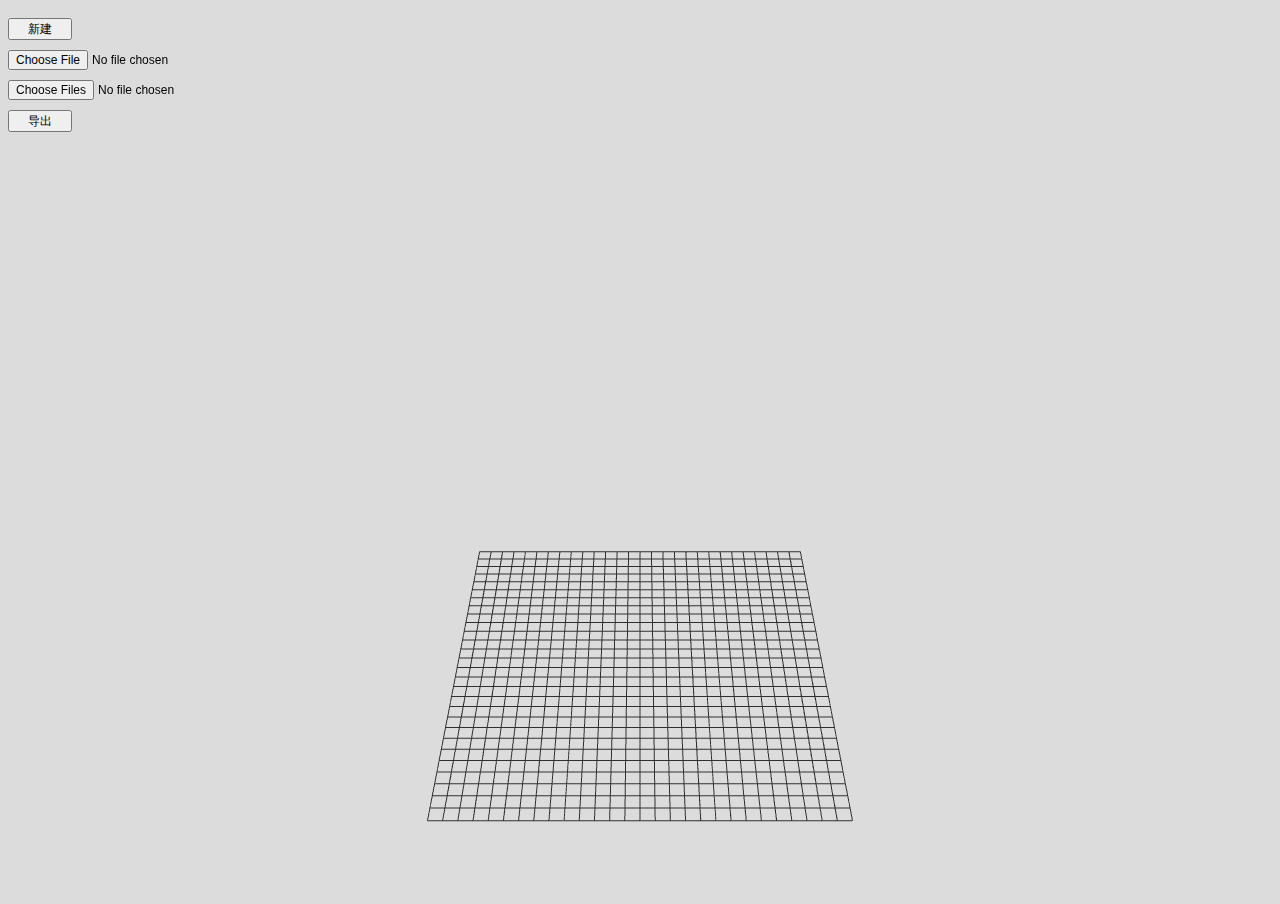
<file: Imfinzi/index.html>
<!DOCTYPE html>
<html lang="en">

	<head>
		<title>three.js webgl - FBX loader</title>
		<meta charset="utf-8">
		<meta name="viewport" content="width=device-width, user-scalable=no, minimum-scale=1.0, maximum-scale=1.0">
		<link type="text/css" rel="stylesheet" href="../css/mainLoad.css">

		<script type="text/javascript" src="../plugin/three.js"></script>
		<script type="text/javascript" src="../plugin/stats.min.js"></script>
		<script type="text/javascript" src="../plugin/OrbitControls.js"></script>
		<script type="text/javascript" src="../plugin/inflate.min.js"></script>
		<script type="text/javascript" src="../plugin/Editor.js"></script>
		<script type="text/javascript" src="../plugin/jquery-3.4.1.js"></script>
		<script type="text/javascript" src="../plugin/FBXLoader.js"></script>
		<script type="text/javascript" src="../plugin/Loader.js"></script>
		<script type="text/javascript" src="../plugin/imagecompress/base64image.js"></script>
		<script type="text/javascript" src="../plugin/imagecompress/exif.js"></script>

	</head>

	<body>
		<div id="info">
			<button class="info-item" onclick="Reset()">新建</button>
			<input type="file" id="mxh" onchange="GetFbxPath()">
			<input type="file" accept="image/*" name="file" id="result" onchange="GetMaterial(this)" multiple="multiple" value="get" />
			<button class="info-item" onclick="ModeltoJson()">导出</button>
		</div>
		<div id="maps"></div>
		<div id="threejsContainer" style="background: gainsboro;">

		</div>

		<script>
			var container, controls;
			var camera, scene, renderer, light;
			var endStr = "VRayCompleteMap";
			var editor = new Editor();
			object = {};
			geometries = {};
			materials = {};
			textures = {};
			scripts = {};
			animations = {};
			helpers = {};

			cameras = {};
			viewportCamera = this.camera;
			init();
			animate();
			var map = new Map();

			var model;
			var materialslist;

			function init() {
				
				var canHeight = window.innerHeight;
				var canWidth = window.innerWidth;
				container = document.createElement('div');

				camera = new THREE.PerspectiveCamera(45, window.innerWidth / window.innerHeight, 1, 2000);
				camera.position.set(0, 300, 300);
				scene = new THREE.Scene();

				// grid
				var gridHelper = new THREE.GridHelper(28, 28, 0x303030, 0x303030);
				gridHelper.position.set(0, -0.04, 0);
				gridHelper.scale.y = 5;
				gridHelper.scale.x = 5;
				gridHelper.scale.z = 5;

				scene.add(gridHelper);

				renderer = new THREE.WebGLRenderer({
					antialias: true,
					alpha: true
				});

				renderer.setPixelRatio(window.devicePixelRatio);
				renderer.setSize(window.innerWidth, window.innerHeight);
				renderer.shadowMap.enabled = true;
				container.appendChild(renderer.domElement);

				controls = new THREE.OrbitControls(camera, renderer.domElement);
				controls.target.set(0, 100, 0);
				controls.update();

				document.getElementById("threejsContainer").appendChild(renderer.domElement);
				window.addEventListener('resize', onWindowResize, false);
			}

			//设置模型。将材质与材质名称绑定
			function addObject(object) {
				object.traverse(function(child) {            
					if(child instanceof THREE.Mesh) {
						console.log(child.material.name);
						map.set(child.name, child.material.name.replace(/[^0-9]/ig, ""));
						child.material = new THREE.MeshBasicMaterial({
							map: new THREE.TextureLoader().load("../image/timg.jpg"),
							side: THREE.DoubleSide,
							opacity:1
						});       

					}  
				});
				model = object;
			}

			//重置模型
			function Reset() {
				scene.remove(model);
				model = null;
				$("#maps").remove();
				map.clear();
			}

			//模型转化为Json
			function ModeltoJson() {
				var output = model.toJSON();
				try {

					output = JSON.stringify(output, parseNumber, '\t');
					output = output.replace(/[\n\t]+([\d\.e\-\[\]]+)/g, '$1');

				} catch(e) {

					output = JSON.stringify(output);
				}
				var filename = document.all.mxh.files[0].name

				saveString(output, filename.substring(0, filename.length - 4) + ".json");
			}

			var NUMBER_PRECISION = 6;

			function parseNumber(key, value) {

				return typeof value === 'number' ? parseFloat(value.toFixed(NUMBER_PRECISION)) : value;
			}

			function saveString(text, filename) {
				save(new Blob([text], {
					type: 'text/plain'
				}), filename);

			}

			var link = document.createElement('a');
			link.style.display = 'none';
			document.body.appendChild(link); // Firefox workaround, see #6594

			function save(blob, filename) {
				link.href = URL.createObjectURL(blob);
				link.download = filename || 'data.json';
				link.click();
			}

			function onWindowResize() {
				camera.aspect = window.innerWidth / window.innerHeight;
				camera.updateProjectionMatrix();
				renderer.setSize(window.innerWidth, window.innerHeight);
			}

			function GetFbxPath() {
				if(model != undefined && model != null) {
					scene.remove(model);
					model = null;
				}
				editor.loader.loadFile(document.all.mxh.files[0]);

			}

			//将图片赋予材质
			function GetMaterial() {
				
				var result = document.getElementById("result");
				var obj = document.getElementById("result").files;
				$("#maps").css("height", obj.length * 120 + "px");
				for(var i = 0; i < obj.length; i++) {
					var html="<div class='divmap' id=mapitem"+i+ " onclick='ppp(" + i + ")' style='background: white; display:flex;justify-content: center;align-items: center; height: 100px;width: 100px;'><img id=map" + i + "></div>"
					
					$("#maps").append(html);
					$("#mapitem" + i).css("width", "100px");
					$("#mapitem" + i).css("height", "100px");
					$("#map" + i).css("margin-top", "10px");
					$("#map" + i).css("width", "80px");
					$("#map" + i).css("height", "80px");

					fileUp(obj[i], obj[i].name, i);
					
				}
			}

			//压缩图片
			var fileUp = function(file, filename, i) {
				var result = document.getElementById("result");
				var obj = document.getElementById("result").files;
				base64Image({
					width: 512,
					/*【选填】宽度默认750，如果图片尺寸大于该宽度，图片将被设置为该宽度*/
					ratio: 1,
					/*【选填】压缩率默认0.75 */
					file: file,
					/*【必填】对应的上传元素 */
					callback: function(imageUrl) { /*【必填】处理成功后的回调函数 */
						/*imageUrl为得到的图片base64数据，这里可以进行上传到服务器或者其他逻辑操作 */
						var img = new Image();
						img.src = imageUrl;
						//对应材质贴图
						model.traverse(function(child) {            
							if(child instanceof THREE.Mesh) {
								if(filename.indexOf(map.get(child.name)) != -1) {	
									
									child.material.map.image.src = img.src;
									child.material.map.needsUpdate = true; 
									$("#map" + i).attr("src", imageUrl);
								}

							}  
						});
					},
				});
			};

			function ppp(i) {
				var result = document.getElementById("result");
				var obj = document.getElementById("result").files;
				var name = obj[i].name;
				
				$("#mask").css("top",i*100+50+"px");
				model.traverse(function(child) {            
					if(child instanceof THREE.Mesh) {
						if(name.indexOf(map.get(child.name)) != -1) {							
							child.material.transparent = !child.material.transparent; 
							if(child.material.transparent){
								$("#mapitem" + i).css("background","#dcdcdc");
							}else{
								$("#mapitem" + i).css("background","white");
							}
							
						}
				
					}  
				});
			}

			function animate() {

				requestAnimationFrame(animate);
				renderer.render(scene, camera);
			}
		</script>
		<script type="text/javascript" src="../plugin/jquery-3.4.1.js"></script>
		<script type="text/javascript" src="../plugin/jquery-3.4.1.min.js"></script>

	</body>

</html>
</file>
<file: css/mainLoad.css>
body{
	height: 100%;
	width: 100%;
	margin: 0;
	padding: 0;
}

#info{
	padding: 8px;
	display: flex;
	flex-direction: column;
	width: 200px;
	height: 500px;	
	position: absolute;
}
.info-item{
	display: flex;
	height: 22px;
	width: 64px;
	justify-content: center;
	align-items: center;
	font-size: 12px;
	margin-top: 10px;
	
}

input[type=file]{
	font-size: 12px;
	margin-top: 10px;
}

#info div{
	width: 200px;
	height: 80px;
	display: flex;
	flex-direction: column;
	justify-content: center;
	/*background: greenyellow;*/
}

#maps{
	display: flex;
	justify-content: space-around;
	flex-direction: column;
	position: absolute;
	z-index: 50px;
	width: 100px;
	right:20px;
	top: 30px;
}
</file>
